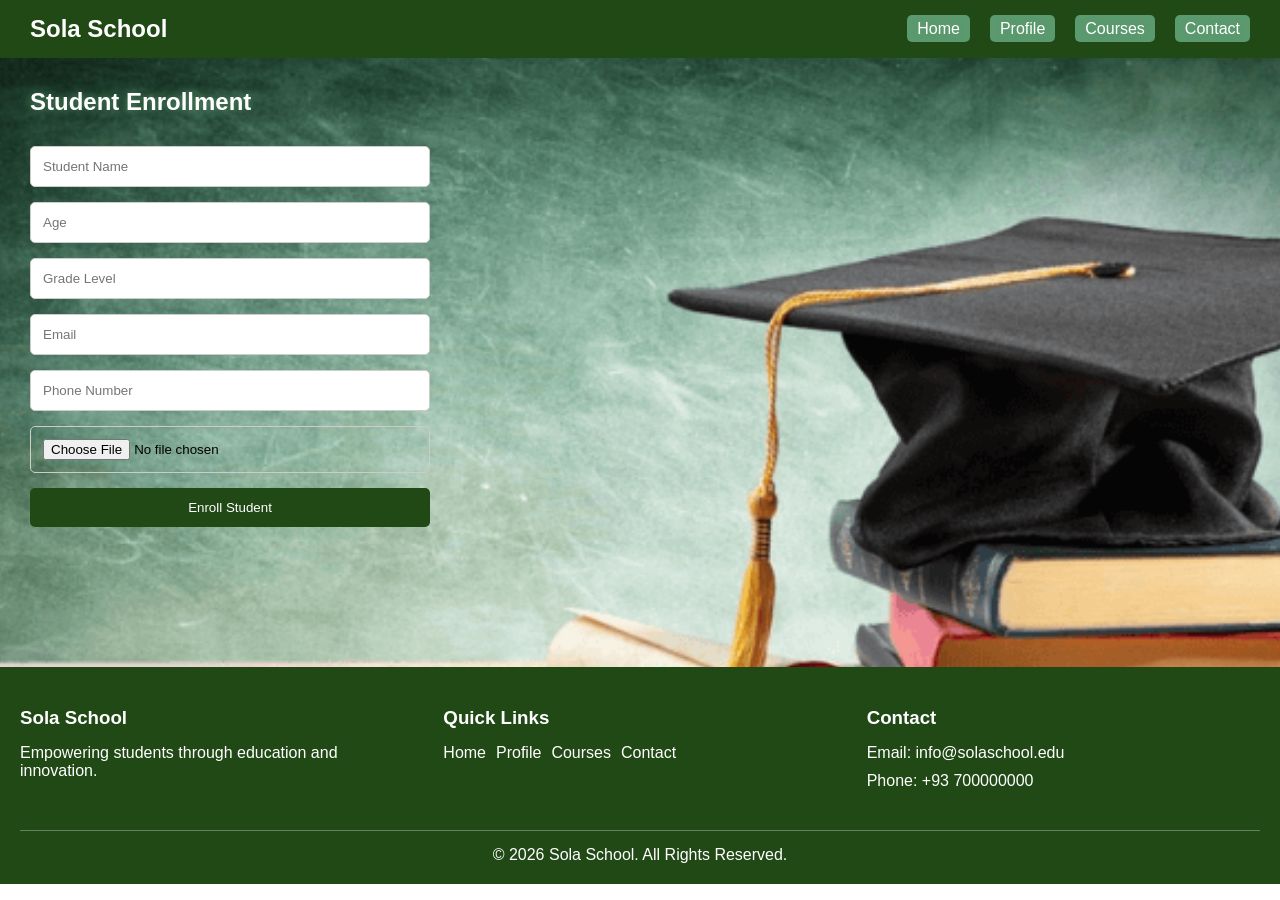
<file: index.html>
<!doctype html>
<html lang="en">
  <head>
    <meta charset="UTF-8" />
    <title>School Portal</title>
    <link rel="stylesheet" href="style.css" />
  </head>
  <body>
    <nav>
      <h2>Sola School</h2>
      <ul>
        <li><a href="index.html">Home</a></li>
        <li><a href="profile.html">Profile</a></li>
        <li><a href="courses.html">Courses</a></li>
        <li><a href="contact.html">Contact</a></li>
      </ul>
    </nav>

    <section class="container">
      <h1 id="homepageHeading">Student Enrollment</h1>

      <form id="enrollmentForm">
        <input type="text" id="studentName" placeholder="Student Name" />
        <input type="number" id="studentAge" placeholder="Age" />
        <input type="text" id="gradeLevel" placeholder="Grade Level" />
        <input type="email" id="studentEmail" placeholder="Email" />
        <input type="number" id="studentPhone" placeholder="Phone Number" />

        <input
          type="file"
          id="studentPhoto"
          placeholder="Profile Photo"
          accept="image/*"
        />

        <button type="submit">Enroll Student</button>
      </form>

      <p id="message"></p>

      <div id="studentSummary"></div>
      <div>
        <p></p>
      </div>
    </section>

    <footer>
      <div class="footer-content">
        <div class="footer-section">
          <h3>Sola School</h3>
          <p>Empowering students through education and innovation.</p>
        </div>

        <div class="footer-section">
          <h3>Quick Links</h3>
          <ul>
            <li><a href="index.html">Home</a></li>
            <li><a href="profile.html">Profile</a></li>
            <li><a href="courses.html">Courses</a></li>
            <li><a href="contact.html">Contact</a></li>
          </ul>
        </div>

        <div class="footer-section">
          <h3>Contact</h3>
          <p>Email: info@solaschool.edu</p>
          <p>Phone: +93 700000000</p>
        </div>
      </div>

      <p class="footer-bottom">© 2026 Sola School. All Rights Reserved.</p>
    </footer>

    <script src="script.js"></script>
  </body>
</html>
</file>
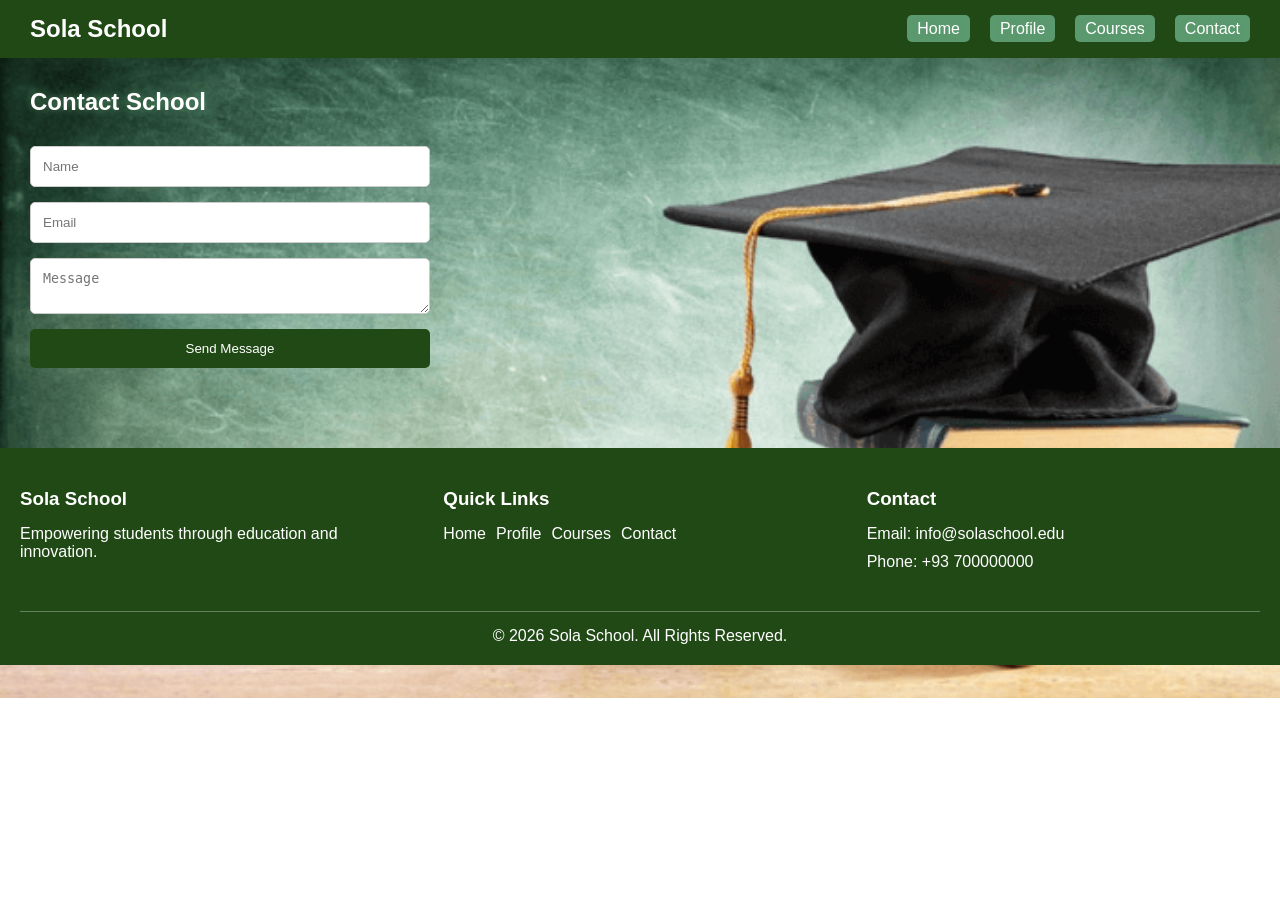
<file: contact.html>
<!doctype html>
<html lang="en">
  <head>
    <meta charset="UTF-8" />
    <title>Contact</title>
    <link rel="stylesheet" href="style.css" />
  </head>
  <body>
    <nav>
      <h2>Sola School</h2>
      <ul>
        <li><a href="index.html">Home</a></li>
        <li><a href="profile.html">Profile</a></li>
        <li><a href="courses.html">Courses</a></li>
        <li><a href="contact.html">Contact</a></li>
      </ul>
    </nav>

    <section class="container">
      <h1>Contact School</h1>

      <form id="contactForm">
        <input type="text" id="contactName" placeholder="Name" />
        <input type="email" id="contactEmail" placeholder="Email" />
        <textarea id="contactMessage" placeholder="Message"></textarea>

        <button type="submit">Send Message</button>
      </form>

      <p id="contactResult"></p>
    </section>
    <footer>
      <div class="footer-content">
        <div class="footer-section">
          <h3>Sola School</h3>
          <p>Empowering students through education and innovation.</p>
        </div>

        <div class="footer-section">
          <h3>Quick Links</h3>
          <ul>
            <li><a href="index.html">Home</a></li>
            <li><a href="profile.html">Profile</a></li>
            <li><a href="courses.html">Courses</a></li>
            <li><a href="contact.html">Contact</a></li>
          </ul>
        </div>

        <div class="footer-section">
          <h3>Contact</h3>
          <p>Email: info@solaschool.edu</p>
          <p>Phone: +93 700000000</p>
        </div>
      </div>

      <p class="footer-bottom">© 2026 Sola School. All Rights Reserved.</p>
    </footer>

    <script src="script.js"></script>
  </body>
</html>
</file>
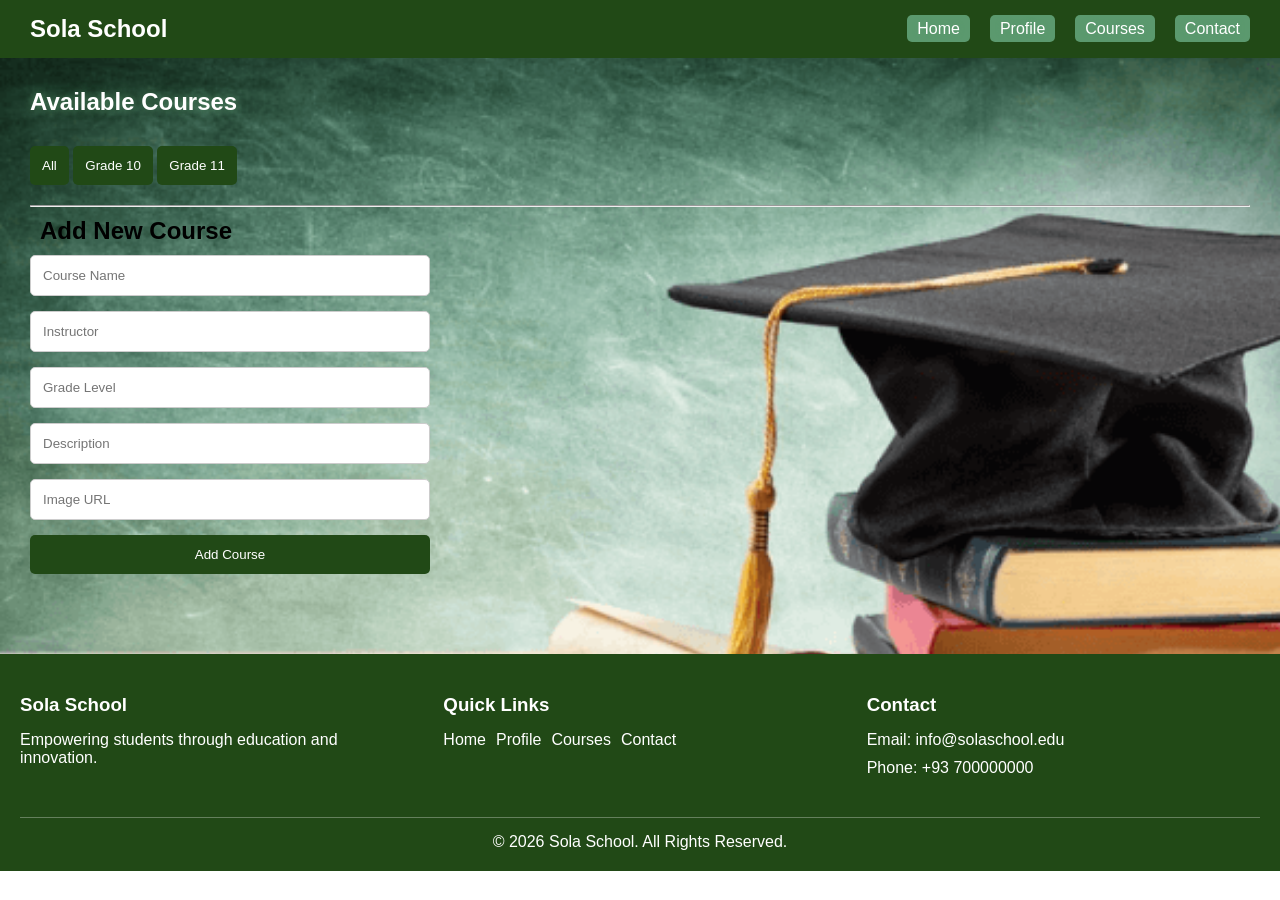
<file: courses.html>
<!doctype html>
<html lang="en">
  <head>
    <meta charset="UTF-8" />
    <title>Courses</title>
    <link rel="stylesheet" href="style.css" />
  </head>
  <body>
    <nav>
      <h2>Sola School</h2>
      <ul>
        <li><a href="index.html">Home</a></li>
        <li><a href="profile.html">Profile</a></li>
        <li><a href="courses.html">Courses</a></li>
        <li><a href="contact.html">Contact</a></li>
      </ul>
    </nav>

    <section class="container">
      <h1>Available Courses</h1>

      <div class="filter-buttons">
        <button data-grade="all">All</button>
        <button data-grade="10">Grade 10</button>
        <button data-grade="11">Grade 11</button>
      </div>

      <div id="coursesContainer"></div>

      <div id="courseDetails"></div>

      <hr />

      <h2 id="newCourse">Add New Course</h2>

      <form id="courseForm">
        <input type="text" id="courseName" placeholder="Course Name" />
        <input type="text" id="instructor" placeholder="Instructor" />
        <input type="text" id="courseGrade" placeholder="Grade Level" />
        <input type="text" id="description" placeholder="Description" />
        <input type="text" id="image" placeholder="Image URL" />

        <button type="submit">Add Course</button>
      </form>
    </section>

    <footer>
      <div class="footer-content">
        <div class="footer-section">
          <h3>Sola School</h3>
          <p>Empowering students through education and innovation.</p>
        </div>

        <div class="footer-section">
          <h3>Quick Links</h3>
          <ul>
            <li><a href="index.html">Home</a></li>
            <li><a href="profile.html">Profile</a></li>
            <li><a href="courses.html">Courses</a></li>
            <li><a href="contact.html">Contact</a></li>
          </ul>
        </div>

        <div class="footer-section">
          <h3>Contact</h3>
          <p>Email: info@solaschool.edu</p>
          <p>Phone: +93 700000000</p>
        </div>
      </div>

      <p class="footer-bottom">© 2026 Sola School. All Rights Reserved.</p>
    </footer>

    <script src="script.js"></script>
  </body>
</html>
</file>
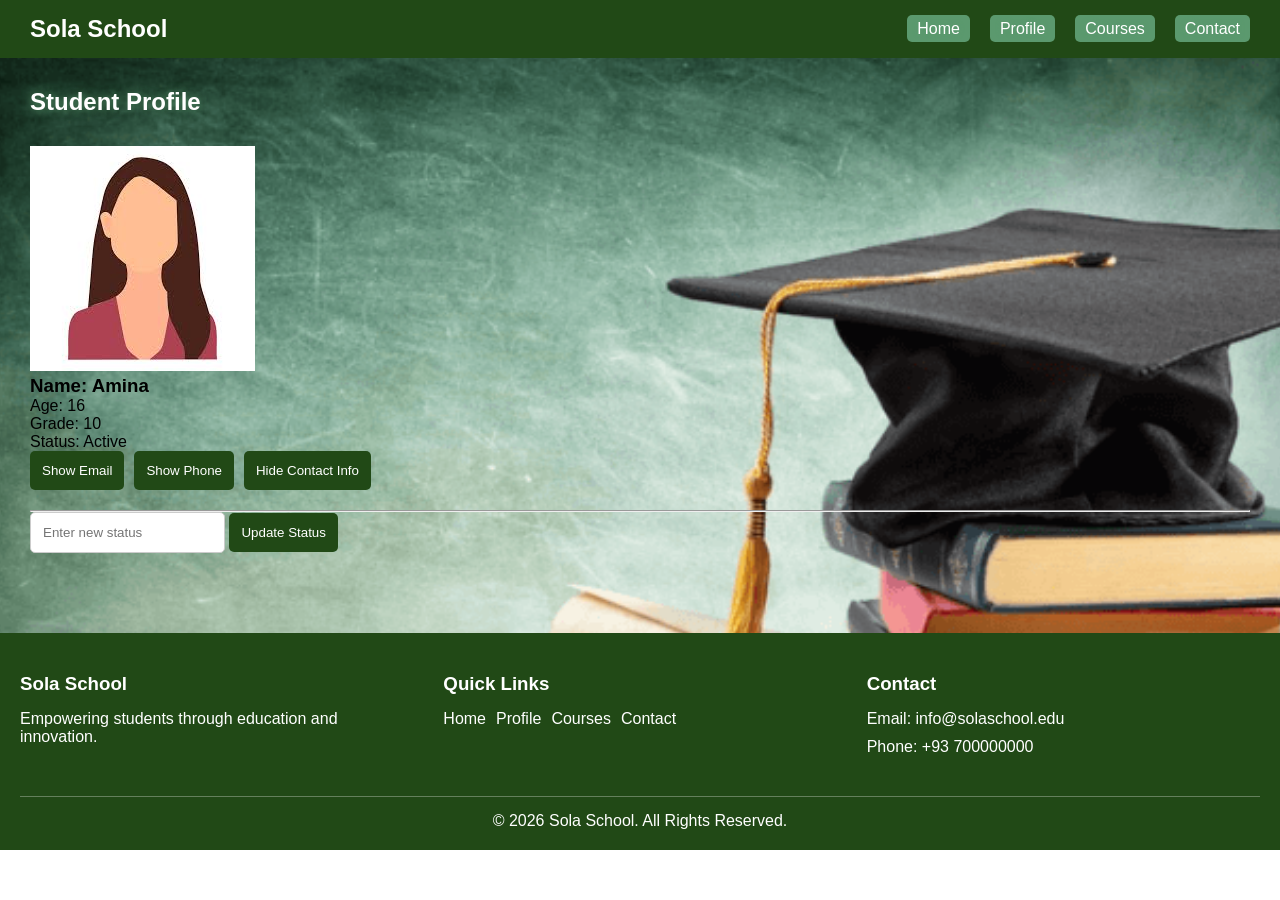
<file: profile.html>
<!doctype html>
<html lang="en">
  <head>
    <meta charset="UTF-8" />
    <title>Student Profile</title>
    <link rel="stylesheet" href="style.css" />
  </head>
  <body>
    <nav>
      <h2>Sola School</h2>
      <ul>
        <li><a href="index.html">Home</a></li>
        <li><a href="profile.html">Profile</a></li>
        <li><a href="courses.html">Courses</a></li>
        <li><a href="contact.html">Contact</a></li>
      </ul>
    </nav>

    <section class="container">
      <h1>Student Profile</h1>

      <img src="photos/images.jpg" alt="student" />

      <h3 id="studentName">Name: Amina</h3>
      <p id="studentAge">Age: 16</p>
      <p id="studentGrade">Grade: 10</p>

      <p id="status">Status: Active</p>

      <div class="buttons">
        <button id="showEmail">Show Email</button>
        <button id="showPhone">Show Phone</button>
        <button id="hideInfo">Hide Contact Info</button>
      </div>

      <div id="contactInfo"></div>

      <hr />

      <input type="text" id="newStatus" placeholder="Enter new status" />
      <button id="updateStatus">Update Status</button>
    </section>

    <footer>
      <div class="footer-content">
        <div class="footer-section">
          <h3>Sola School</h3>
          <p>Empowering students through education and innovation.</p>
        </div>

        <div class="footer-section">
          <h3>Quick Links</h3>
          <ul>
            <li><a href="index.html">Home</a></li>
            <li><a href="profile.html">Profile</a></li>
            <li><a href="courses.html">Courses</a></li>
            <li><a href="contact.html">Contact</a></li>
          </ul>
        </div>

        <div class="footer-section">
          <h3>Contact</h3>
          <p>Email: info@solaschool.edu</p>
          <p>Phone: +93 700000000</p>
        </div>
      </div>

      <p class="footer-bottom">© 2026 Sola School. All Rights Reserved.</p>
    </footer>
    <script src="script.js"></script>
  </body>
</html>
</file>
<file: style.css>
* {
  margin: 0;
  padding: 0;
  box-sizing: border-box;
}

body {
  font-family: Arial, Helvetica, sans-serif, Tahoma, Verdana, sans-serif;
  background: url("photos/background.jpg") center/cover no-repeat;
  background-size: cover;
}

nav {
  background: #214916;
  color: white;
  display: flex;
  justify-content: space-between;
  padding: 15px 30px;
  align-items: center;
}

nav ul {
  display: flex;
  list-style: none;
  gap: 20px;
}

nav a {
  color: white;
  text-decoration: none;
  text-shadow: 0 0 5px #5b996e;
  border-radius: 5px;
  padding: 5px 10px;
  transition: all 0.3s ease;
  background: #5b996e;
}

.container {
  padding: 30px;
}
.container h1 {
  font-size: 1.5em;
  margin-bottom: 30px;
}
#newCourse {
  margin: 10px;
}
h1 {
  color: white;
  text-shadow: 0 0 10px #5b996e;
  margin-bottom: 20px;
}

form {
  display: flex;
  flex-direction: column;
  gap: 15px;
  justify-content: center;
  max-width: 400px;
}

input,
textarea,
button {
  padding: 12px;
  border-radius: 5px;
  border: 1px solid #ccc;
}

button {
  background: #214916;
  color: white;
  cursor: pointer;
  border: none;
}

button:hover {
  background: #68925c;
}

#studentSummary {
  padding: 20px;
  border-radius: 10px;
  max-width: 500px;
  margin-top: 20px;
  justify-content: center;
}
#message {
  color: rgb(255, 0, 68);
  font-weight: bold;
  margin-top: 15px;
}
#coursesContainer {
  display: flex;
  flex-wrap: wrap;
  gap: 20px;
  margin-top: 20px;
}

.course-card {
  background: white;
  padding: 15px;
  width: 250px;
  border-radius: 10px;
}

.course-card img {
  width: 100%;
  border-radius: 10px;
}

.filter-buttons {
  margin: 20px 0;
}
.buttons {
  display: flex;
  gap: 10px;
  margin-bottom: 20px;
}
#contactInfo {
  margin-bottom: 20px;
  font-weight: bold;
}

/* ================= FOOTER ================= */

footer {
  background: #214916;
  color: white;
  margin-top: 50px;
  padding: 40px 20px 20px;
}

.footer-content {
  display: flex;
  justify-content: space-between;
  flex-wrap: wrap;
  gap: 30px;
}

.footer-section {
  flex: 1;
  min-width: 220px;
}

.footer-section h3 {
  margin-bottom: 15px;
}

.footer-section p,
.footer-section li {
  margin-bottom: 10px;
}

.footer-section ul {
  list-style: none;
  display: flex;
  gap: 10px;
}

.footer-section a {
  color: white;
  text-decoration: none;
}

.footer-section a:hover {
  text-decoration: underline;
}

.footer-bottom {
  text-align: center;
  margin-top: 30px;
  border-top: 1px solid rgba(255, 255, 255, 0.3);
  padding-top: 15px;
}

/* Mobile Footer */

@media (max-width: 768px) {
  .footer-content {
    flex-direction: column;
  }

  .footer-section {
    width: 100%;
  }
}

@media (max-width: 768px) {
  nav {
    flex-direction: column;
    gap: 10px;
  }

  #coursesContainer {
    flex-direction: column;
  }
}
</file>
